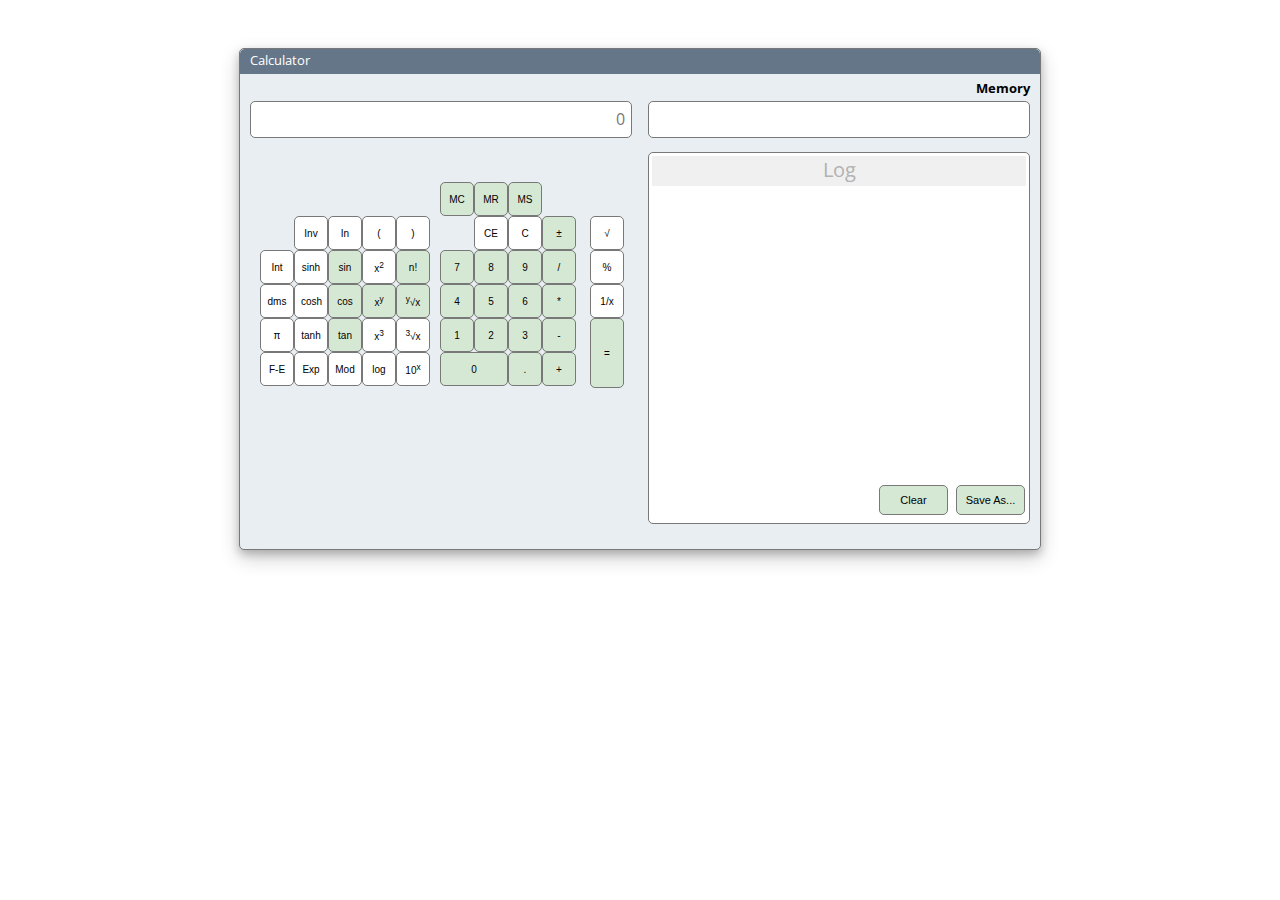
<file: index.html>
<!DOCTYPE html>
<html>
    <head>
		<meta charset="utf-8" />
            <link rel="stylesheet" type="text/css" href="style.css" />
            <link href="https://fonts.googleapis.com/css?family=Open+Sans:600,700" rel="stylesheet"/>
        <title>Calculator</title>
    </head>
    <body> 
        <div id="model-view-calculator">
            <div id="headline-calculator">
                <div id="text-headline-calculator">Calculator</div>
            </div>
			<div id="text-headline-memory">Memory</div>
            <div>
				<div class="inl" id="number-line">
					<div id="math-expression-line">0</div>
				</div>   
            
				<div class="inl" id="memory-line">
					<div id="math-result-in-memory">0</div>
				</div>
			</div>

            <div id="calculator-keyboard-1">  
                <button class="empty" id="empty"></button>
                <button class="empty" id="empty"></button>
                <button class="empty" id="empty"></button>
                <button class="empty" id="empty"></button>
                <button class="empty" id="empty"></button>
                <button class="empty" id="empty"></button>
                <button class="operator-not-use" id="Inv">Inv</button>
                <button class="operator-not-use" id="In">In</button>
                <button class="operator-not-use" id="(">(</button>
                <button class="operator-not-use" id=")">)</button>
                <button class="operator-not-use" id="Int">Int</button>
                <button class="operator-not-use" id="sinh">sinh</button>
                <button class="operator" id="sin">sin</button>
                <button class="operator-not-use" id="x2">x<sup>2</sup></button>
                <button class="operator" id="n">n!</button>
                <button class="operator-not-use" id="dms">dms</button>
                <button class="operator-not-use" id="cosh">cosh</button>
                <button class="operator" id="cos">cos</button>
                <button class="operator" id="^">x<sup>y</sup></button>
                <button class="operator" id="ysqrtx"><sup>y</sup>&#8730x</button>
                <button class="operator-not-use" id="pi">&#960;</button>
                <button class="operator-not-use" id="tanh">tanh</button>
                <button class="operator" id="tan">tan</button>
                <button class="operator-not-use" id="x3">x<sup>3</sup></button>
                <button class="operator-not-use" id="empty"><sup>3</sup>&#8730x</button>
                <button class="operator-not-use" id="F-E">F-E</button>
                <button class="operator-not-use" id="Exp">Exp</button>
                <button class="operator-not-use" id="Mod">Mod</button>
                <button class="operator-not-use" id="logarithm">log</button>
                <button class="operator-not-use" id="10x">10<sup>x</sup></button> 
            </div>

            <div id="calculator-keyboard-2">  
                <button class="operator" id="MC">MC</button>
                <button class="operator" id="MR">MR</button>
                <button class="operator" id="MS">MS</button>
                <button class="empty" id="empty"></button>
                <button class="empty" id="empty"></button>
                <button class="operator-not-use" id="backspace">CE</button>
                <button class="operator-not-use" id="clear">C</button>
                <button class="operator" id="+-">&#177;</button>
                <button class="number" id="7">7</button>
                <button class="number" id="8">8</button>
                <button class="number" id="9">9</button>
                <button class="operator" id="/">/</button>
                <button class="number" id="4">4</button>
                <button class="number" id="5">5</button>
                <button class="number" id="6">6</button>
                <button class="operator" id="*">*</button>
                <button class="number" id="1">1</button>
                <button class="number" id="2">2</button>
                <button class="number" id="3">3</button>
                <button class="operator" id="-">-</button>
                <button class="number" id="number-zero">0</button>
                <button class="operator" id=".">.</button>
                <button class="operator" id="+">+</button>   
            </div>

            <div id="calculator-keyboard-3">  
                <button class="empty" id="empty"></button>    
                <button class="operator-not-use" id="sqrt">&#8730;</button>
                <button class="operator-not-use" id="percentage">%</button>
                <button class="operator-not-use" id="=">1/x</button>
                <button class="operator" id="equally">=</button>
            </div>

            <div id="log-board">
                <div id=log>Log</div>
                <div id="list"></div>
                <button id="save">Save As...</button>
                <button id="clear-log">Clear</button>
            </div>
        </div>
        <script src="script.js"></script>
    </body>  
</html>
</file>
<file: style.css>
body{
    font-family: 'Open Sans';
}

#model-view-calculator{
    background-color: #e8eef1;
    width: 800px;
    height: 500px;
    margin: 0 auto;
    top: 40px;
    position: relative;
    border-radius: 5px;
    box-shadow: 0 4px 8px 0 rgba(0, 0, 0, 0.2),
    0 8px 20px 0 rgba(0, 0, 0, 0.2);
    border-style: solid;
    border-width: 1px;
    border-color: rgb(120, 120, 120);
}

#headline-calculator{
    background-color: rgb(100, 118, 135);
    height: 25px;
    border-top-left-radius: 5px;
    border-top-right-radius: 5px;
}

#text-headline-calculator{
    font-size: 13px;
    margin-left: 8px;
    padding: 2px;
    color: rgb(255, 255, 255);
}

#text-headline-memory{
    font-size: 13px;
    font-weight: bold;
    margin-right: 10px;
    margin-top: 5px;
    text-align: right;
}

.inl{
	display:inline-block;
	margin:4px;
	width:48%;
	height:24px; 
	overflow:hidden;	
}

#number-line{
    float: left; 
    height: 35px;
    width: 380px;
    margin-left: 10px;
    background-color: #ffffff;
    border-radius: 5px;
    border-style: solid;
    border-width: 1px;
    border-color: rgb(120, 120, 120);
}

#math-expression-line{

    font-size: 16px;
    text-align: right;
    margin: 6px;
    color: rgb(120, 120, 120);
}


#memory-line{

    float: right;
    height: 35px;
    width: 380px;
    margin-right: 10px;
    background-color: rgb(255, 255, 255);
    border-radius: 5px;
    border-style: solid;
    border-width: 1px;
    border-color: rgb(120, 120, 120);
}

#math-result-in-memory{
    font-size: 16px;
    margin: 6px;
    text-align: right;
    color: rgb(120, 120, 120);
}

#calculator-keyboard-1{
    float: left;
    height: 350px;
    width: 180px;
    margin-top: 40px;
    margin-left: 20px;
}

#calculator-keyboard-2{
    float: left;
    height: 350px;
    width: 150px;
    margin-top: 40px;
}

#calculator-keyboard-3{
    float: left;
    height: 350px;
    width: 40px;
    margin-top: 40px;
}

#log-board{
    float: right;
    height: 370px;
    width: 380px;
    margin-right: 10px;
    margin-top: 10px;
    background-color: rgb(255, 255, 255);
    border-radius: 5px;
    border-style: solid;
    border-width: 1px;
    border-color: rgb(120, 120, 120);
    position: relative;
}

#list{
    height: 275px;
    width: 355px;
	margin: 10px;
	overflow-x:scroll;
	
}

#log{
    font-size: 20px;
    background-color: rgb(240, 240, 240);
    height: 30px;
    margin: 3px;
    text-align: center;
    color: rgb(178, 178, 178);
}

#clear-log, #save{
    width: 69px;
	height: 30px;
    margin: 4px;
	border-radius: 5px;
	font-size: 11px;
    background-color: #D5E8D4;
    border-style: solid;
    border-width: 1px;
    border-color: rgb(120, 120, 120);
    float: right;
}

.number, .operator{
    width: 34px;
	height: 34px;
    float: left;
	border-radius: 5px;
	border-width: 0;
	font-size: 10px;
    background-color: #D5E8D4;
    border-style: solid;
    border-width: 1px;
    border-color:rgb(120, 120, 120);
}

.operator-not-use{
    width: 34px;
	height: 34px;
	float: left;
	border-width: 0;
	font-size: 10px;
    background-color: rgb(255, 255, 255);
    border-style: solid;
    border-width: 1px;
    border-color: rgb(120, 120, 120);
    border-radius: 5px;
}

.empty{
    width: 34px;
	height: 34px;
	float: left;
	border-width: 0;
	font-size: 10px;
    background-color: rgba(0, 0, 0, 0);
}

#equally{
    width: 34px;
	height: 70px;
    float: left;
	border-radius: 5px;
	border-width: 0;
	font-size: 10px;
    background-color: #D5E8D4;
    border-style: solid;
    border-width: 1px;
    border-color:rgb(120, 120, 120);
}

#number-zero{
    width: 68px;
	height: 34px;
    float: left;
	border-radius: 5px;
	border-width: 0;
	font-size: 10px;
    background-color: #D5E8D4;
    border-style: solid;
    border-width: 1px;
    border-color:rgb(120, 120, 120);
}

.number, .operator, #number-zero, #equally{
	cursor: pointer;
}

.operator:active, .number:active,
 #number-zero:active, #equally:active{
	font-size: 8px;
}

#clear-log:active, #save:active{
	font-size: 10px;
}

.operator:focus, .number:focus, .empty:focus,
 #number-zero:focus, #equally:focus,
 #clear-log:focus, #save:focus{
	outline: 0;
}
</file>
